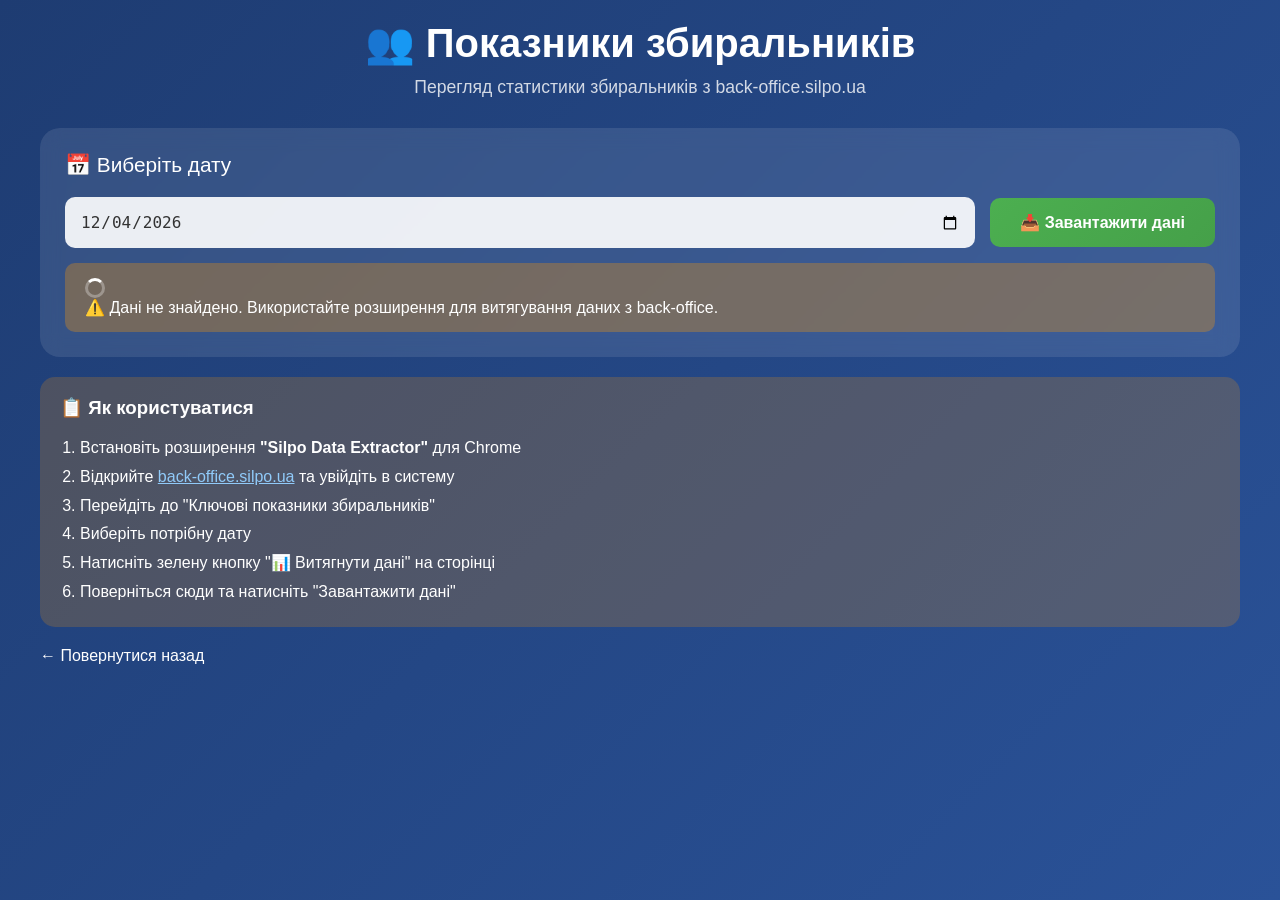
<file: assemblers-stats.html>
<!DOCTYPE html>
<html lang="uk">
<head>
    <meta charset="UTF-8">
    <meta name="viewport" content="width=device-width, initial-scale=1.0">
    <title>Показники збиральників</title>
    <style>
        * {
            margin: 0;
            padding: 0;
            box-sizing: border-box;
        }
        
        body {
            font-family: 'Segoe UI', Tahoma, Geneva, Verdana, sans-serif;
            background: linear-gradient(135deg, #1e3c72 0%, #2a5298 100%);
            min-height: 100vh;
            padding: 20px;
            color: white;
        }
        
        .container {
            max-width: 1200px;
            margin: 0 auto;
        }
        
        .header {
            text-align: center;
            margin-bottom: 30px;
        }
        
        .header h1 {
            font-size: 2.5rem;
            margin-bottom: 10px;
            display: flex;
            align-items: center;
            justify-content: center;
            gap: 15px;
        }
        
        .header p {
            font-size: 1.1rem;
            opacity: 0.8;
        }
        
        .card {
            background: rgba(255, 255, 255, 0.1);
            backdrop-filter: blur(10px);
            border-radius: 20px;
            padding: 25px;
            margin-bottom: 20px;
        }
        
        .card-title {
            font-size: 1.3rem;
            margin-bottom: 20px;
            display: flex;
            align-items: center;
            gap: 10px;
        }
        
        .date-section {
            display: flex;
            gap: 15px;
            align-items: center;
            flex-wrap: wrap;
        }
        
        .date-input {
            flex: 1;
            min-width: 200px;
            padding: 15px;
            border: none;
            border-radius: 10px;
            font-size: 1rem;
            background: rgba(255, 255, 255, 0.9);
            color: #333;
        }
        
        .btn {
            padding: 15px 30px;
            border: none;
            border-radius: 10px;
            font-size: 1rem;
            font-weight: bold;
            cursor: pointer;
            transition: all 0.3s ease;
            display: flex;
            align-items: center;
            gap: 8px;
        }
        
        .btn-primary {
            background: linear-gradient(135deg, #4CAF50 0%, #45a049 100%);
            color: white;
        }
        
        .btn-primary:hover {
            transform: translateY(-2px);
            box-shadow: 0 5px 20px rgba(76, 175, 80, 0.4);
        }
        
        .btn-primary:disabled {
            background: #666;
            cursor: not-allowed;
            transform: none;
        }
        
        .btn-secondary {
            background: linear-gradient(135deg, #2196F3 0%, #1976D2 100%);
            color: white;
        }
        
        .btn-secondary:hover {
            transform: translateY(-2px);
            box-shadow: 0 5px 20px rgba(33, 150, 243, 0.4);
        }
        
        .btn-back {
            background: transparent;
            border: 2px solid white;
            color: white;
        }
        
        .btn-back:hover {
            background: rgba(255, 255, 255, 0.1);
        }
        
        .status-message {
            padding: 15px 20px;
            border-radius: 10px;
            margin-top: 15px;
            display: none;
        }
        
        .status-message.loading {
            background: rgba(33, 150, 243, 0.3);
            display: flex;
            align-items: center;
            gap: 10px;
        }
        
        .status-message.success {
            background: rgba(76, 175, 80, 0.3);
            display: block;
        }
        
        .status-message.error {
            background: rgba(244, 67, 54, 0.3);
            display: block;
        }
        
        .status-message.info {
            background: rgba(255, 152, 0, 0.3);
            display: block;
        }
        
        .spinner {
            width: 20px;
            height: 20px;
            border: 3px solid rgba(255, 255, 255, 0.3);
            border-radius: 50%;
            border-top-color: white;
            animation: spin 1s linear infinite;
        }
        
        @keyframes spin {
            to { transform: rotate(360deg); }
        }
        
        .assemblers-grid {
            display: grid;
            grid-template-columns: repeat(auto-fill, minmax(280px, 1fr));
            gap: 15px;
            margin-top: 20px;
        }
        
        .assembler-card {
            background: rgba(255, 255, 255, 0.15);
            border-radius: 15px;
            padding: 20px;
            cursor: pointer;
            transition: all 0.3s ease;
            border: 2px solid transparent;
        }
        
        .assembler-card:hover {
            transform: translateY(-5px);
            background: rgba(255, 255, 255, 0.25);
            border-color: rgba(255, 255, 255, 0.3);
        }
        
        .assembler-card.selected {
            border-color: #4CAF50;
            background: rgba(76, 175, 80, 0.2);
        }
        
        .assembler-name {
            font-size: 1.1rem;
            font-weight: bold;
            margin-bottom: 10px;
        }
        
        .assembler-stats {
            display: grid;
            grid-template-columns: 1fr 1fr;
            gap: 8px;
            font-size: 0.9rem;
        }
        
        .stat-item {
            background: rgba(0, 0, 0, 0.2);
            padding: 8px;
            border-radius: 8px;
        }
        
        .stat-label {
            font-size: 0.75rem;
            opacity: 0.7;
        }
        
        .stat-value {
            font-size: 1.2rem;
            font-weight: bold;
        }
        
        .details-section {
            display: none;
            margin-top: 20px;
        }
        
        .details-section.visible {
            display: block;
        }
        
        .details-header {
            display: flex;
            justify-content: space-between;
            align-items: center;
            margin-bottom: 20px;
        }
        
        .details-grid {
            display: grid;
            grid-template-columns: repeat(auto-fit, minmax(200px, 1fr));
            gap: 15px;
        }
        
        .detail-card {
            background: rgba(255, 255, 255, 0.1);
            border-radius: 15px;
            padding: 20px;
            text-align: center;
        }
        
        .detail-icon {
            font-size: 2rem;
            margin-bottom: 10px;
        }
        
        .detail-value {
            font-size: 2.5rem;
            font-weight: bold;
            margin-bottom: 5px;
        }
        
        .detail-label {
            font-size: 0.9rem;
            opacity: 0.8;
        }
        
        .total-card {
            background: linear-gradient(135deg, #4CAF50 0%, #45a049 100%);
        }
        
        .back-link {
            display: inline-flex;
            align-items: center;
            gap: 8px;
            color: white;
            text-decoration: none;
            margin-top: 20px;
        }
        
        .back-link:hover {
            text-decoration: underline;
        }
        
        .instructions {
            background: rgba(255, 152, 0, 0.2);
            border-radius: 15px;
            padding: 20px;
            margin-top: 20px;
        }
        
        .instructions h3 {
            margin-bottom: 15px;
            display: flex;
            align-items: center;
            gap: 10px;
        }
        
        .instructions ol {
            margin-left: 20px;
            line-height: 1.8;
        }
        
        .instructions a {
            color: #90CAF9;
        }
        
        .data-info {
            display: flex;
            gap: 20px;
            flex-wrap: wrap;
            margin-top: 15px;
            padding-top: 15px;
            border-top: 1px solid rgba(255, 255, 255, 0.2);
        }
        
        .data-info-item {
            display: flex;
            align-items: center;
            gap: 8px;
            font-size: 0.9rem;
        }
        
        .no-data {
            text-align: center;
            padding: 40px;
            opacity: 0.7;
        }
        
        .no-data-icon {
            font-size: 4rem;
            margin-bottom: 15px;
        }
    </style>
</head>
<body>
    <div class="container">
        <div class="header">
            <h1>👥 Показники збиральників</h1>
            <p>Перегляд статистики збиральників з back-office.silpo.ua</p>
        </div>
        
        <div class="card">
            <div class="card-title">📅 Виберіть дату</div>
            <div class="date-section">
                <input type="date" id="date-selector" class="date-input">
                <button class="btn btn-primary" id="load-data-btn">
                    📥 Завантажити дані
                </button>
            </div>
            
            <div class="status-message" id="status-message">
                <div class="spinner"></div>
                <span id="status-text">Завантаження...</span>
            </div>
            
            <div class="data-info" id="data-info" style="display: none;">
                <div class="data-info-item">
                    <span>📅</span>
                    <span>Дата: <strong id="loaded-date">-</strong></span>
                </div>
                <div class="data-info-item">
                    <span>👥</span>
                    <span>Збиральників: <strong id="loaded-count">0</strong></span>
                </div>
                <div class="data-info-item">
                    <span>🕐</span>
                    <span>Оновлено: <strong id="loaded-time">-</strong></span>
                </div>
            </div>
        </div>
        
        <div class="card" id="assemblers-section" style="display: none;">
            <div class="card-title">👤 Хто Ви?</div>
            <div class="assemblers-grid" id="assemblers-grid">
                <!-- Assemblers will be loaded here -->
            </div>
        </div>
        
        <div class="card details-section" id="details-section">
            <div class="details-header">
                <div class="card-title">📊 Ваші показники</div>
                <button class="btn btn-secondary" id="back-to-list">
                    ← Назад до списку
                </button>
            </div>
            
            <h2 id="selected-name" style="margin-bottom: 20px; font-size: 1.5rem;"></h2>
            
            <div class="details-grid" id="details-grid">
                <!-- Details will be loaded here -->
            </div>
        </div>
        
        <div class="instructions" id="instructions">
            <h3>📋 Як користуватися</h3>
            <ol>
                <li>Встановіть розширення <strong>"Silpo Data Extractor"</strong> для Chrome</li>
                <li>Відкрийте <a href="https://back-office.silpo.ua/dams/assemblers-key-indicators" target="_blank">back-office.silpo.ua</a> та увійдіть в систему</li>
                <li>Перейдіть до "Ключові показники збиральників"</li>
                <li>Виберіть потрібну дату</li>
                <li>Натисніть зелену кнопку "📊 Витягнути дані" на сторінці</li>
                <li>Поверніться сюди та натисніть "Завантажити дані"</li>
            </ol>
        </div>
        
        <a href="index.html" class="back-link">← Повернутися назад</a>
    </div>

    <script>
        // Set default date to today
        const dateSelector = document.getElementById('date-selector');
        const today = new Date().toISOString().split('T')[0];
        dateSelector.value = today;
        
        let assemblersData = [];
        let selectedAssembler = null;
        
        // Load data button click
        document.getElementById('load-data-btn').addEventListener('click', loadData);
        
        // Back to list button
        document.getElementById('back-to-list').addEventListener('click', () => {
            document.getElementById('details-section').classList.remove('visible');
            document.getElementById('assemblers-section').style.display = 'block';
        });
        
        async function loadData() {
            const statusMessage = document.getElementById('status-message');
            const statusText = document.getElementById('status-text');
            const loadBtn = document.getElementById('load-data-btn');
            
            loadBtn.disabled = true;
            statusMessage.className = 'status-message loading';
            statusText.textContent = 'Завантаження даних...';
            
            try {
                // Try to get data from Chrome extension storage
                if (typeof chrome !== 'undefined' && chrome.storage) {
                    chrome.storage.local.get(['silpoData', 'lastUpdate'], (result) => {
                        if (result.silpoData && result.silpoData.assemblers) {
                            displayData(result.silpoData, result.lastUpdate);
                        } else {
                            showNoData();
                        }
                        loadBtn.disabled = false;
                    });
                } else {
                    // Fallback: try to load from localStorage
                    const storedData = localStorage.getItem('silpoData');
                    if (storedData) {
                        const data = JSON.parse(storedData);
                        displayData(data, localStorage.getItem('lastUpdate'));
                    } else {
                        showNoData();
                    }
                    loadBtn.disabled = false;
                }
            } catch (e) {
                console.error('Error loading data:', e);
                statusMessage.className = 'status-message error';
                statusText.textContent = 'Помилка завантаження: ' + e.message;
                loadBtn.disabled = false;
            }
        }
        
        function showNoData() {
            const statusMessage = document.getElementById('status-message');
            const statusText = document.getElementById('status-text');
            
            statusMessage.className = 'status-message info';
            statusText.textContent = '⚠️ Дані не знайдено. Використайте розширення для витягування даних з back-office.';
            
            document.getElementById('assemblers-section').style.display = 'none';
            document.getElementById('data-info').style.display = 'none';
        }
        
        function displayData(data, lastUpdate) {
            const statusMessage = document.getElementById('status-message');
            const statusText = document.getElementById('status-text');
            const selectedDate = dateSelector.value;
            
            assemblersData = data.assemblers || [];
            
            // Filter by selected date if needed
            // For now, show all data
            
            if (assemblersData.length === 0) {
                showNoData();
                return;
            }
            
            statusMessage.className = 'status-message success';
            statusText.textContent = `✅ Завантажено ${assemblersData.length} записів`;
            
            // Show data info
            document.getElementById('data-info').style.display = 'flex';
            document.getElementById('loaded-date').textContent = data.date || selectedDate;
            document.getElementById('loaded-count').textContent = assemblersData.length;
            document.getElementById('loaded-time').textContent = lastUpdate ? 
                new Date(lastUpdate).toLocaleString('uk-UA') : '-';
            
            // Display assemblers
            displayAssemblers();
        }
        
        function displayAssemblers() {
            const grid = document.getElementById('assemblers-grid');
            grid.innerHTML = '';
            
            if (assemblersData.length === 0) {
                grid.innerHTML = `
                    <div class="no-data">
                        <div class="no-data-icon">📭</div>
                        <p>Немає даних для обраної дати</p>
                    </div>
                `;
                return;
            }
            
            document.getElementById('assemblers-section').style.display = 'block';
            
            assemblersData.forEach((assembler, index) => {
                const total = (assembler.dcCollected || 0) + (assembler.storeCollected || 0);
                
                const card = document.createElement('div');
                card.className = 'assembler-card';
                card.innerHTML = `
                    <div class="assembler-name">${assembler.name}</div>
                    <div class="assembler-stats">
                        <div class="stat-item">
                            <div class="stat-label">Зібрано у ДС</div>
                            <div class="stat-value">${assembler.dcCollected || 0}</div>
                        </div>
                        <div class="stat-item">
                            <div class="stat-label">В магазині</div>
                            <div class="stat-value">${assembler.storeCollected || 0}</div>
                        </div>
                        <div class="stat-item">
                            <div class="stat-label">Спаковано</div>
                            <div class="stat-value">${assembler.packed || 0}</div>
                        </div>
                        <div class="stat-item">
                            <div class="stat-label">Всього</div>
                            <div class="stat-value" style="color: #4CAF50;">${total}</div>
                        </div>
                    </div>
                `;
                
                card.addEventListener('click', () => selectAssembler(index));
                grid.appendChild(card);
            });
        }
        
        function selectAssembler(index) {
            selectedAssembler = assemblersData[index];
            
            // Update card selection
            document.querySelectorAll('.assembler-card').forEach((card, i) => {
                card.classList.toggle('selected', i === index);
            });
            
            // Show details
            showDetails();
        }
        
        function showDetails() {
            if (!selectedAssembler) return;
            
            document.getElementById('assemblers-section').style.display = 'none';
            document.getElementById('details-section').classList.add('visible');
            document.getElementById('selected-name').textContent = selectedAssembler.name;
            
            const total = (selectedAssembler.dcCollected || 0) + 
                         (selectedAssembler.storeCollected || 0) + 
                         (selectedAssembler.packed || 0);
            
            const detailsGrid = document.getElementById('details-grid');
            detailsGrid.innerHTML = `
                <div class="detail-card">
                    <div class="detail-icon">🏭</div>
                    <div class="detail-value">${selectedAssembler.dcCollected || 0}</div>
                    <div class="detail-label">Зібрано у ДС</div>
                </div>
                <div class="detail-card">
                    <div class="detail-icon">🏪</div>
                    <div class="detail-value">${selectedAssembler.storeCollected || 0}</div>
                    <div class="detail-label">Зібрано в магазині</div>
                </div>
                <div class="detail-card">
                    <div class="detail-icon">📦</div>
                    <div class="detail-value">${selectedAssembler.packed || 0}</div>
                    <div class="detail-label">Спаковано</div>
                </div>
                <div class="detail-card">
                    <div class="detail-icon">🚚</div>
                    <div class="detail-value">${selectedAssembler.dcMoved || 0}</div>
                    <div class="detail-label">Переміщено у ДС</div>
                </div>
                <div class="detail-card">
                    <div class="detail-icon">🏬</div>
                    <div class="detail-value">${selectedAssembler.storeMoved || 0}</div>
                    <div class="detail-label">Переміщено в магазин</div>
                </div>
                <div class="detail-card">
                    <div class="detail-icon">📋</div>
                    <div class="detail-value">${selectedAssembler.placedQty || 0}</div>
                    <div class="detail-label">Розміщено (шт)</div>
                </div>
                <div class="detail-card">
                    <div class="detail-icon">⚖️</div>
                    <div class="detail-value">${selectedAssembler.placedKg || 0}</div>
                    <div class="detail-label">Розміщено (кг)</div>
                </div>
                <div class="detail-card total-card">
                    <div class="detail-icon">🏆</div>
                    <div class="detail-value">${total}</div>
                    <div class="detail-label">Загальна кількість</div>
                </div>
            `;
        }
        
        // Try to load data on page load
        setTimeout(loadData, 500);
    </script>
</body>
</html>
</file>
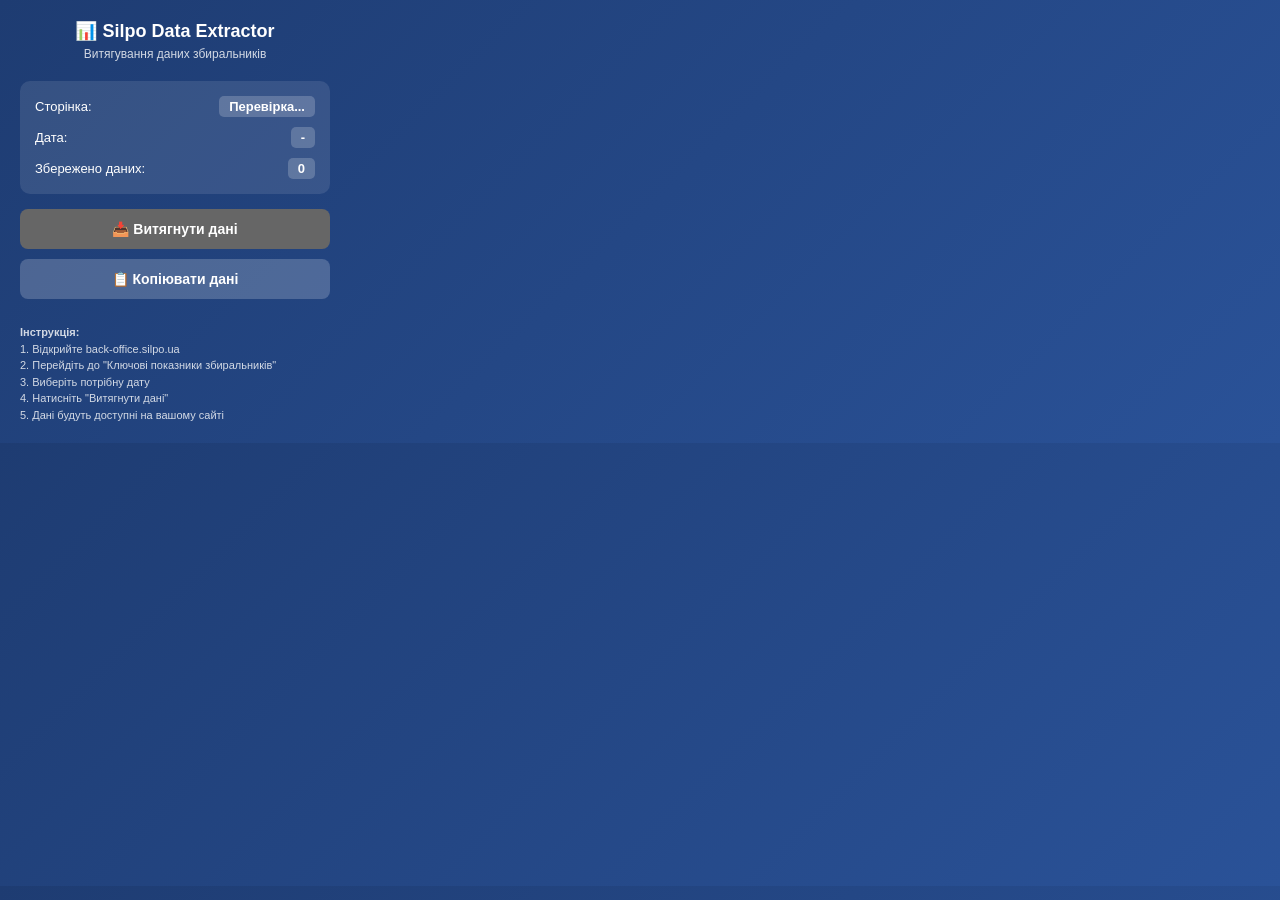
<file: extension/popup.html>
<!DOCTYPE html>
<html lang="uk">
<head>
    <meta charset="UTF-8">
    <meta name="viewport" content="width=device-width, initial-scale=1.0">
    <title>Silpo Data Extractor</title>
    <style>
        * {
            margin: 0;
            padding: 0;
            box-sizing: border-box;
        }
        
        body {
            width: 350px;
            min-height: 200px;
            font-family: 'Segoe UI', Tahoma, Geneva, Verdana, sans-serif;
            background: linear-gradient(135deg, #1e3c72 0%, #2a5298 100%);
            color: white;
            padding: 20px;
        }
        
        .header {
            text-align: center;
            margin-bottom: 20px;
        }
        
        .header h1 {
            font-size: 18px;
            margin-bottom: 5px;
        }
        
        .header p {
            font-size: 12px;
            opacity: 0.8;
        }
        
        .status {
            background: rgba(255, 255, 255, 0.1);
            border-radius: 10px;
            padding: 15px;
            margin-bottom: 15px;
        }
        
        .status-item {
            display: flex;
            justify-content: space-between;
            align-items: center;
            margin-bottom: 10px;
        }
        
        .status-item:last-child {
            margin-bottom: 0;
        }
        
        .status-label {
            font-size: 13px;
        }
        
        .status-value {
            font-size: 13px;
            font-weight: bold;
            background: rgba(255, 255, 255, 0.2);
            padding: 3px 10px;
            border-radius: 5px;
        }
        
        .status-value.success {
            background: #4CAF50;
        }
        
        .status-value.warning {
            background: #ff9800;
        }
        
        .status-value.error {
            background: #f44336;
        }
        
        .btn {
            width: 100%;
            padding: 12px;
            border: none;
            border-radius: 8px;
            font-size: 14px;
            font-weight: bold;
            cursor: pointer;
            transition: all 0.3s ease;
            margin-bottom: 10px;
        }
        
        .btn-primary {
            background: #4CAF50;
            color: white;
        }
        
        .btn-primary:hover {
            background: #45a049;
        }
        
        .btn-primary:disabled {
            background: #666;
            cursor: not-allowed;
        }
        
        .btn-secondary {
            background: rgba(255, 255, 255, 0.2);
            color: white;
        }
        
        .btn-secondary:hover {
            background: rgba(255, 255, 255, 0.3);
        }
        
        .message {
            text-align: center;
            font-size: 12px;
            padding: 10px;
            border-radius: 5px;
            margin-top: 10px;
        }
        
        .message.success {
            background: rgba(76, 175, 80, 0.3);
        }
        
        .message.error {
            background: rgba(244, 67, 54, 0.3);
        }
        
        .message.info {
            background: rgba(33, 150, 243, 0.3);
        }
        
        .data-preview {
            background: rgba(255, 255, 255, 0.1);
            border-radius: 10px;
            padding: 10px;
            margin-top: 15px;
            max-height: 150px;
            overflow-y: auto;
            font-size: 11px;
        }
        
        .data-preview h3 {
            font-size: 13px;
            margin-bottom: 10px;
        }
        
        .assembler-item {
            background: rgba(255, 255, 255, 0.1);
            padding: 5px 10px;
            border-radius: 5px;
            margin-bottom: 5px;
        }
        
        .instructions {
            font-size: 11px;
            opacity: 0.8;
            margin-top: 15px;
            line-height: 1.5;
        }
        
        .loading {
            display: none;
            text-align: center;
            padding: 20px;
        }
        
        .spinner {
            border: 3px solid rgba(255, 255, 255, 0.3);
            border-radius: 50%;
            border-top: 3px solid white;
            width: 30px;
            height: 30px;
            animation: spin 1s linear infinite;
            margin: 0 auto 10px;
        }
        
        @keyframes spin {
            0% { transform: rotate(0deg); }
            100% { transform: rotate(360deg); }
        }
    </style>
</head>
<body>
    <div class="header">
        <h1>📊 Silpo Data Extractor</h1>
        <p>Витягування даних збиральників</p>
    </div>
    
    <div class="status">
        <div class="status-item">
            <span class="status-label">Сторінка:</span>
            <span class="status-value" id="page-status">Перевірка...</span>
        </div>
        <div class="status-item">
            <span class="status-label">Дата:</span>
            <span class="status-value" id="date-status">-</span>
        </div>
        <div class="status-item">
            <span class="status-label">Збережено даних:</span>
            <span class="status-value" id="saved-count">0</span>
        </div>
    </div>
    
    <button class="btn btn-primary" id="extract-btn" disabled>
        📥 Витягнути дані
    </button>
    
    <button class="btn btn-secondary" id="copy-btn">
        📋 Копіювати дані
    </button>
    
    <div class="loading" id="loading">
        <div class="spinner"></div>
        <p>Витягування даних...</p>
    </div>
    
    <div class="message" id="message" style="display: none;"></div>
    
    <div class="data-preview" id="data-preview" style="display: none;">
        <h3>Збережені дані:</h3>
        <div id="assemblers-list"></div>
    </div>
    
    <div class="instructions">
        <strong>Інструкція:</strong><br>
        1. Відкрийте back-office.silpo.ua<br>
        2. Перейдіть до "Ключові показники збиральників"<br>
        3. Виберіть потрібну дату<br>
        4. Натисніть "Витягнути дані"<br>
        5. Дані будуть доступні на вашому сайті
    </div>
    
    <script src="popup.js"></script>
</body>
</html>
</file>
